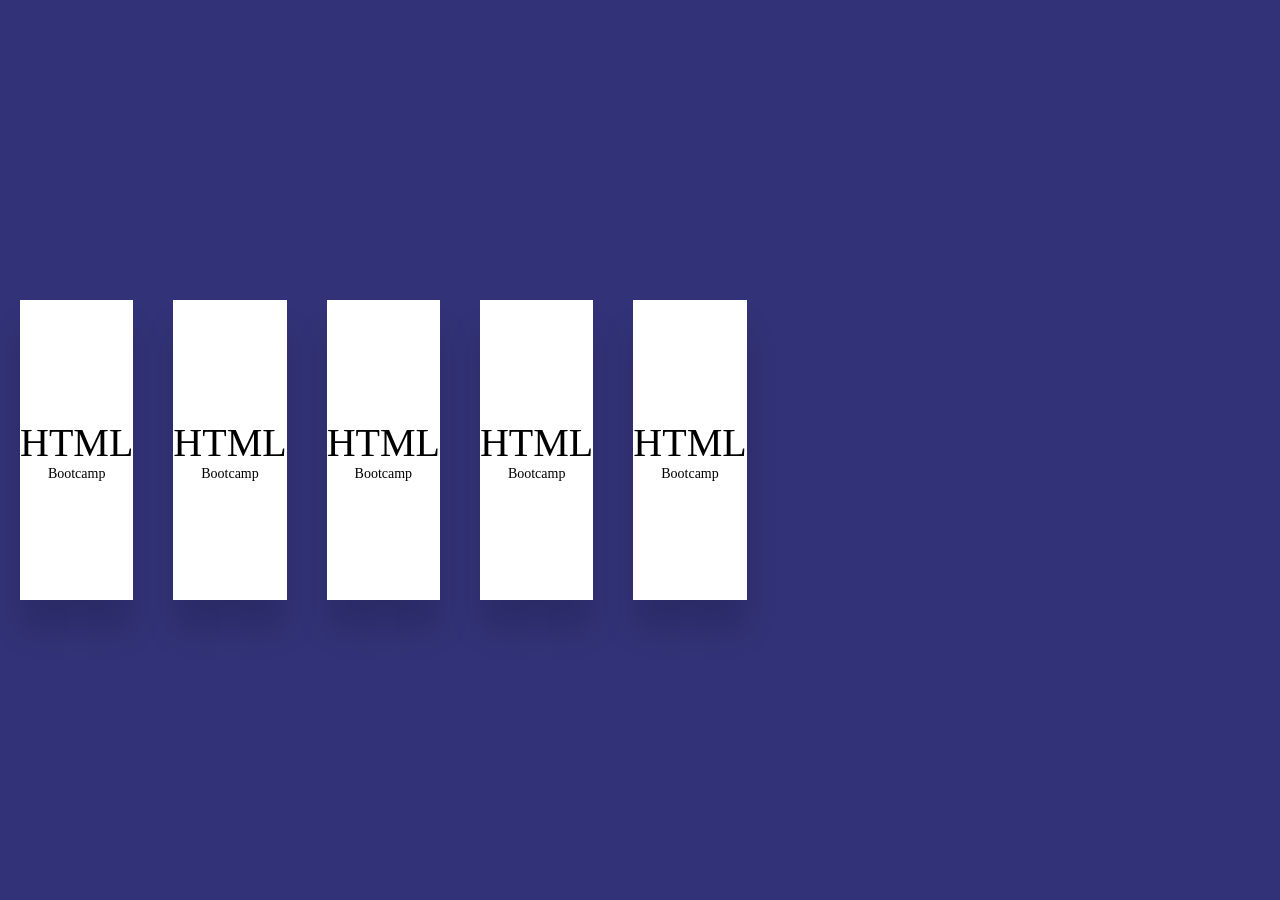
<file: lightbox/test slider.html>
<!DOCTYPE html>
<html lang="en">
    <head>
        <meta charset="UTF-8" />
        <meta name="viewport" content="width=device-width, initial-scale=1.0" />
        <style>
            body {
                width: 100%;
                height: 100vh;
                margin: 0;
                padding: 0;
                background: rgb(50, 50, 120);
            }
            .center {
                width: 100%;
                height: 100%;
                display: flex;
                align-items: center;
                justify-content: center;
            }
            .slider {
                width: 100%;
                height: fit-content;
                padding: 70px 0;
                overflow: auto;
            }

            .slider::-webkit-scrollbar {
                width: 80px;
                height: 5px;
            }
            .slider::-webkit-scrollbar-thumb {
                background: rgb(255, 255, 255);
                border-radius: 10px;
            }
            .slider::-webkit-scrollbar-track {
                background: rgba(200, 200, 200, 0.4)
            }
            .card {
                width: 100%;
                height: 300px;
                background: white;
                box-shadow: 0 30px 30px rgba(0,0,0,0.14);
                display: flex;
                align-items: center;
                justify-content: center;
                flex-direction: column;
                font-family: "Helvetica Neue";
                position: relative;
                margin: 0 20px;
            }

            .title {
                font-size: 40px;
                font-weight: 100;
            }

            .subtitle {
                font-size: 14px;
            }

            .cards {
                width: fit-content;
                display: flex;
                align-items: center;
                justify-content: center;
            }

        </style>
    </head>
    <body>
        <div class="center">
            <div class="slider">
                <div class="cards">
                    <div class="card">
                        <div class="title">HTML</div>
                        <div class="subtitle">Bootcamp</div>
                    </div>
                    <div class="card">
                        <div class="title">HTML</div>
                        <div class="subtitle">Bootcamp</div>
                    </div>
                    <div class="card">
                        <div class="title">HTML</div>
                        <div class="subtitle">Bootcamp</div>
                    </div>
                    <div class="card">
                        <div class="title">HTML</div>
                        <div class="subtitle">Bootcamp</div>
                    </div>
                    <div class="card">
                        <div class="title">HTML</div>
                        <div class="subtitle">Bootcamp</div>
                    </div>
                </div>
            </div>
        </div>


    </body>
</html>
</file>
